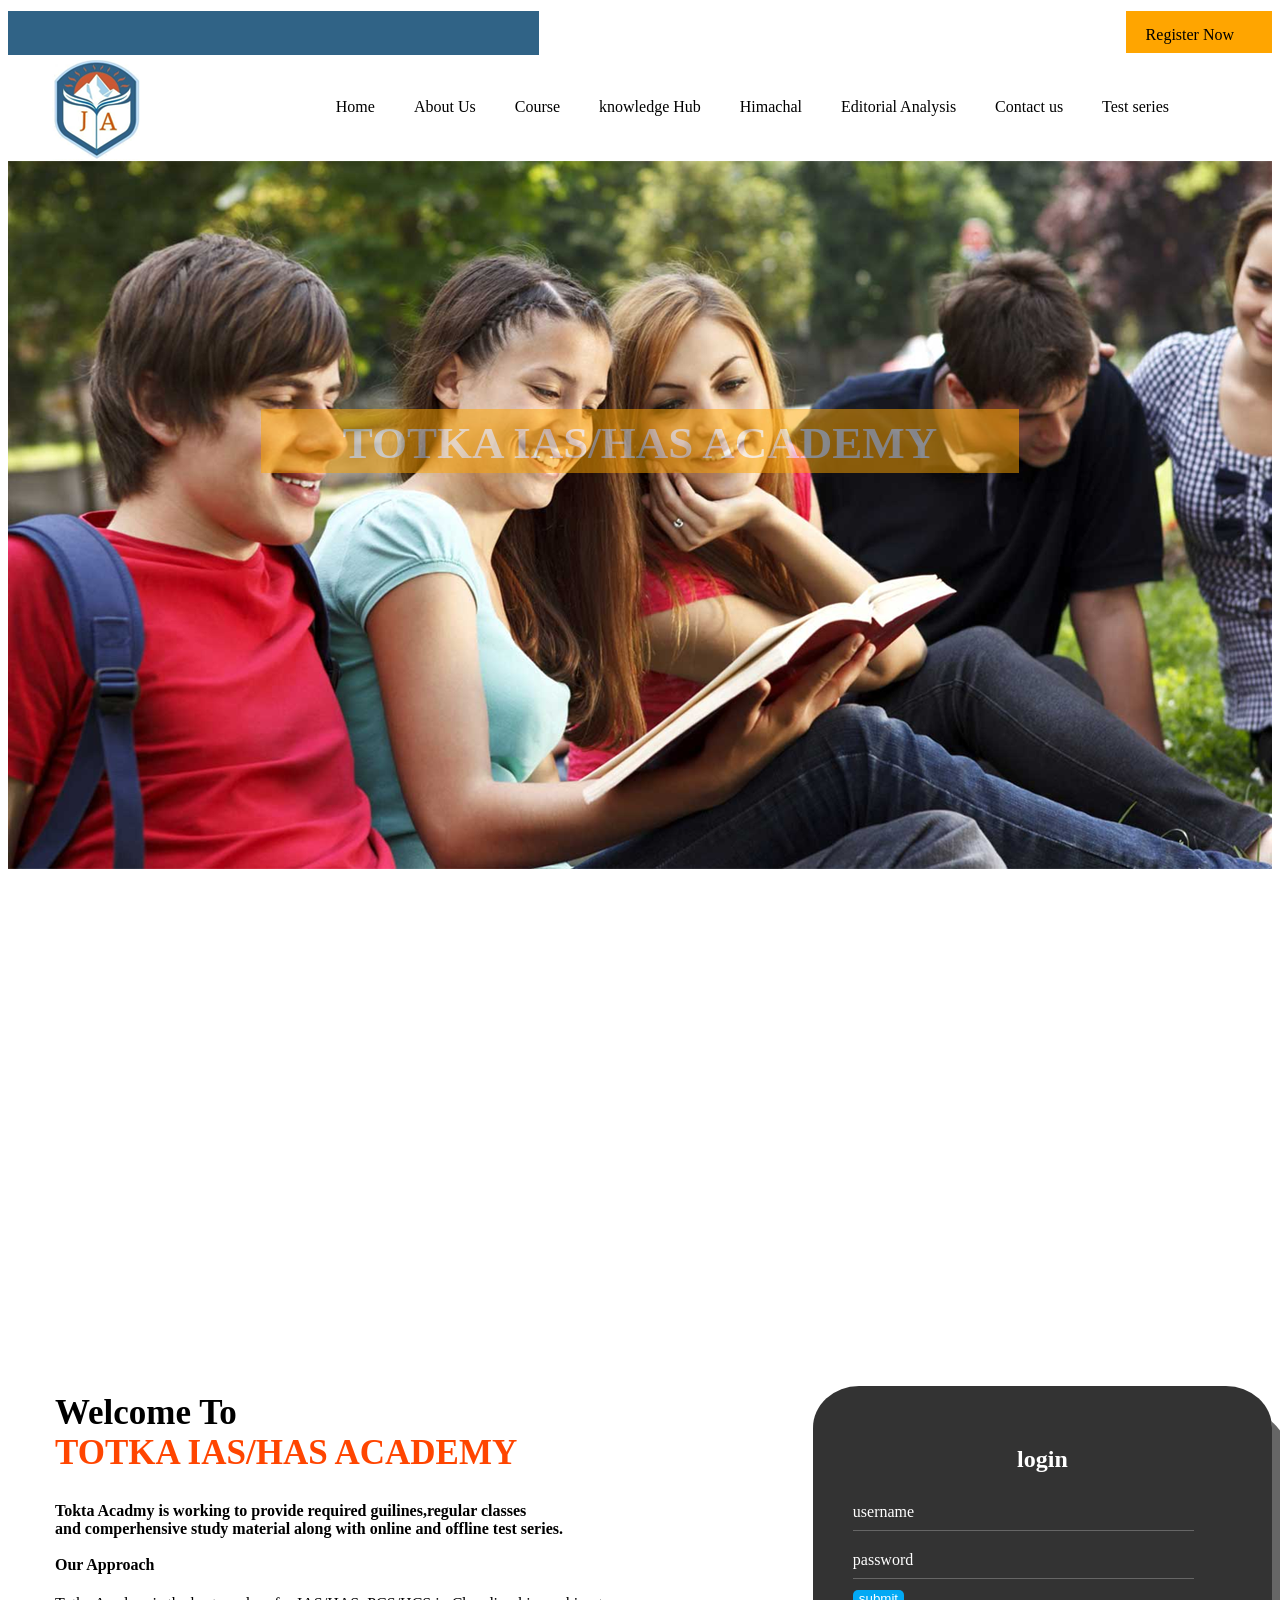
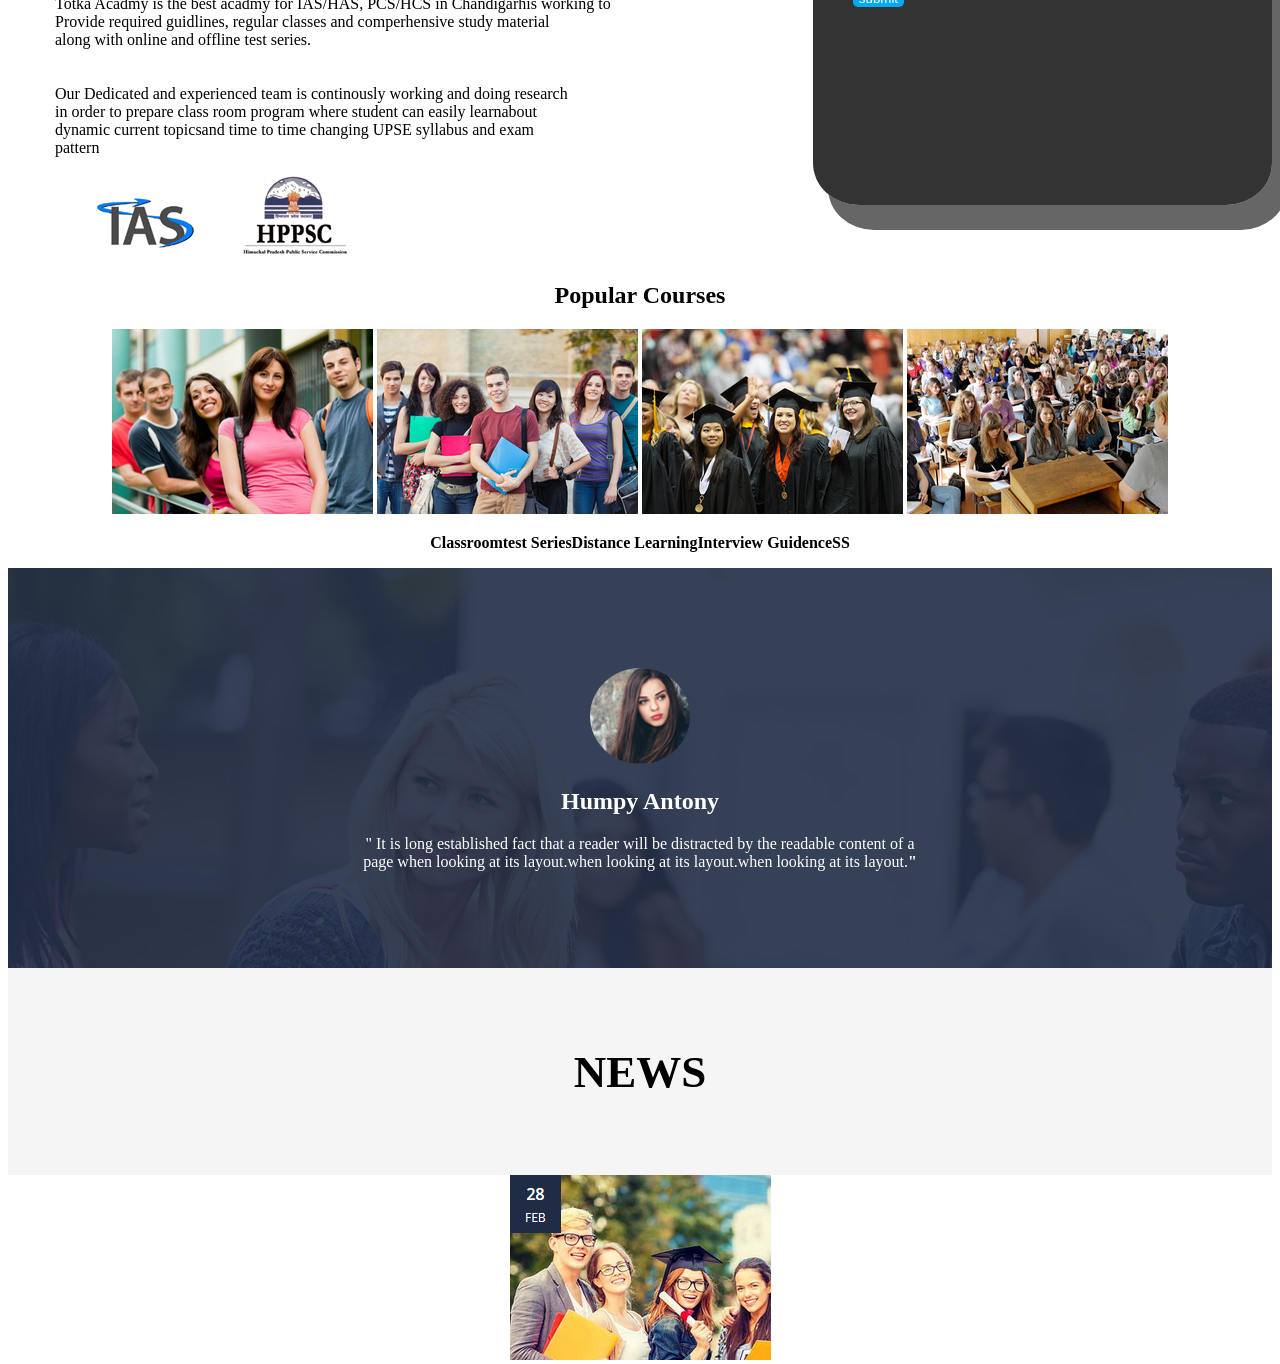
<file: Coaching-Academy-website/index.html>
<!DOCTYPE html>
<html>
<head>
	<title></title>
	<link rel="stylesheet" type="text/css" href="coaching.css">
</head>
<body>
<section class="top">
	<p>Register Now</p>
	<div class="tp">


	</div>
		<dir class="logo">
			<img src="logo.png">
		</dir>
		<div class="var">
			<ul>
				<li>Home</li>
				<li>About Us</li>
				<li>Course</li>
				<li>knowledge Hub</li>
				<li>Himachal</li>
				<li>Editorial Analysis</li>
				<li>Contact us</li>
				<li>Test series</li>
			</ul>
		</div>
</section>
<section class="banner">
	<div class="jo">
	<h1>TOTKA IAS/HAS ACADEMY	</h1>
	</div>
</section>

<section class="middle">
<div class="container">
	<div class="left">
		<h1>Welcome To<br>
		<span>TOTKA IAS/HAS ACADEMY</span></h1>
		<h4>Tokta Acadmy is working to provide required guilines,regular classes<br>and comperhensive study material along with online and offline test series.<br><br>Our Approach </h4>
		<p>Totka Acadmy is the best acadmy for IAS/HAS, PCS/HCS in Chandigarhis working to <br>Provide required guidlines, regular classes and comperhensive study material<br>along with online and offline test series.<br><br><br>Our Dedicated and experienced team is continously working and doing research <br>in order to prepare class room program where student can easily learnabout<br>dynamic current topicsand time to time changing UPSE syllabus and exam<br>pattern  </p>
		<img src="icon1.png">
		<img src="icon2.png">
	</div>
</div>
<div class="box">
		<h2>login </h2>
		<form>
			<div class="inputbox">
				<input type="text" name=""required="">
				<label>username</label>
			</div>
			    <div class="inputbox">
					<input type="password" name=""required="">
					<label>password</label>
				</div>
				<input type="submit" name=""value="submit">

		</form>

</div>
</section>
<section class="course">
<h1>Popular Courses</h1>
<img src="img1.png">
<img src="img2.png">
<img src="img3.png">
<img src="img4.png">
<p><B>Classroom</B><b>test Series</b><b>Distance Learning</b><b>Interview GuidenceSS</b> </p>
<div class="banner2">
	<img src="img5.png">
	<h2>Humpy Antony</h2>
	<p>" It is long established fact that a reader will be distracted by the readable content of a <br>page when looking at its layout.when looking at its layout.when looking at its layout.<b>"</b></p>
</div>
<div class="ne"><h1>NEWS</h1></div>
<div class="im">
	<img src="img6.png">

</div>
</section>
</body>
</html>
</file>
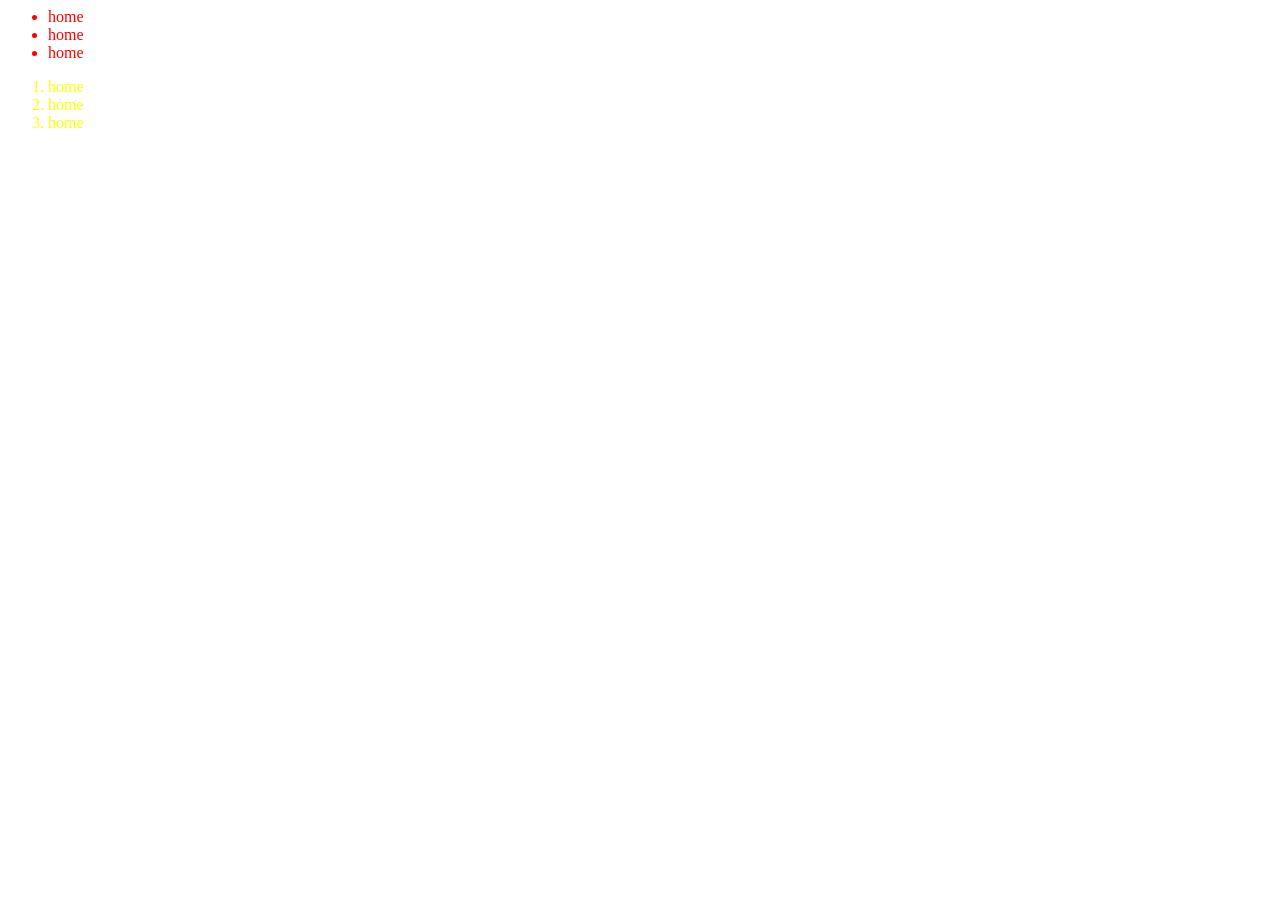
<file: HTML/s-class.html>
<html>
<head>
<style>
.a li{color:red;}
#r li{color:yellow;}
</style>
</head>
<body>
<ul class="a">
<li>home</li>
<li>home</li>
<li>home</li>
</ul>

<ol id="r">
<li>home</li>
<li>home</li>
<li>home</li>
</ol>
</body>

</html>
</file>
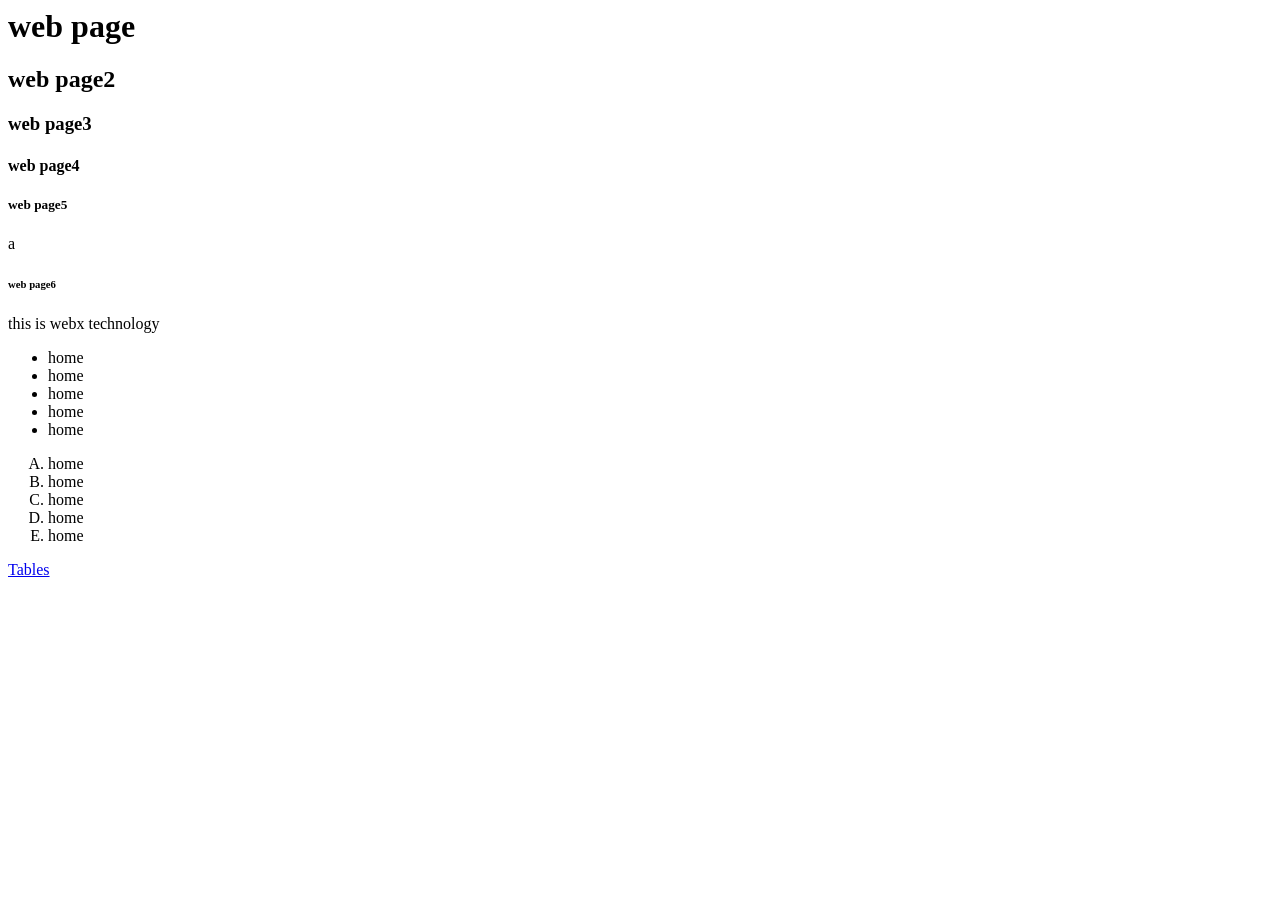
<file: HTML/s-first.html>
<html>
<head>
<title></title>
</head>
<body>
<h1> web page</h1>
<h2> web page2</h2>
<h3> web page3</h3>
<h4> web page4</h4>
<h5> web page5</h5>a
<h6> web page6</h6>
<p>this is webx technology</p>
<ul>
<li>home</li>
<li>home</li>
<li>home</li>
<li>home</li>

<li>home</li>
</ul>

<ol type="A">
<li>home</li>
<li>home</li>
<li>home</li>
<li>home</li>
<li>home</li>
</ol>
<a href="2nd.html">Tables</a>
</body>

</html>
</file>
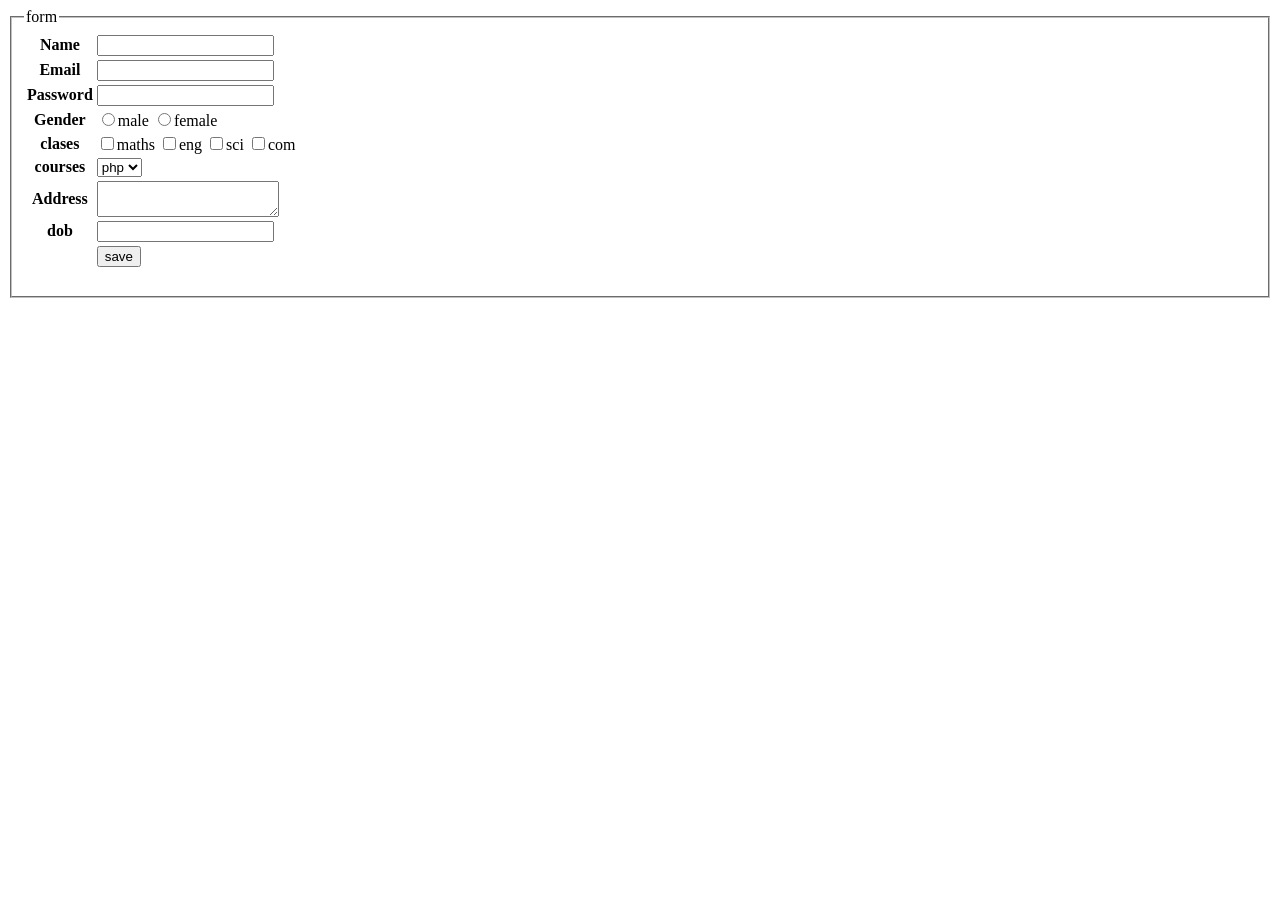
<file: HTML/s-Form.html>
<html>
<head>
<title>toy</title>
</head>
<body>
<fieldset>
<legend>form</legend>
<form>
<table>
<tr>
<th>Name</th><td> <input type="text"></td></tr><tr>
<th>Email</th><td> <input type="email"></td></tr><tr>
<th>Password </th><td> <input type="password"></td></tr>
<tr><th>Gender</th><td><input type="radio" name="go">male 
<input type="radio" name="go">female </td>
</tr><tr><th>clases</th><td><input type="checkbox">maths
<input type="checkbox">eng
<input type="checkbox">sci
<input type="checkbox">com</td>	
</tr>
<tr><th>courses</th><td><select>
<option>php</option>
<option>seo</option>
<option>c++</option>
<option>c#</option>
<option>c</option>
</select></td></tr>
<tr> <th>Address</th><td><textarea></textarea></td><tr>
<th>dob</th><td><input type="number"></td></td></tr>
<tr><th></th><td><input type="submit" value="save"/></td></tr>
</table>
</form>
</fieldset>
</body>
</html>
</file>
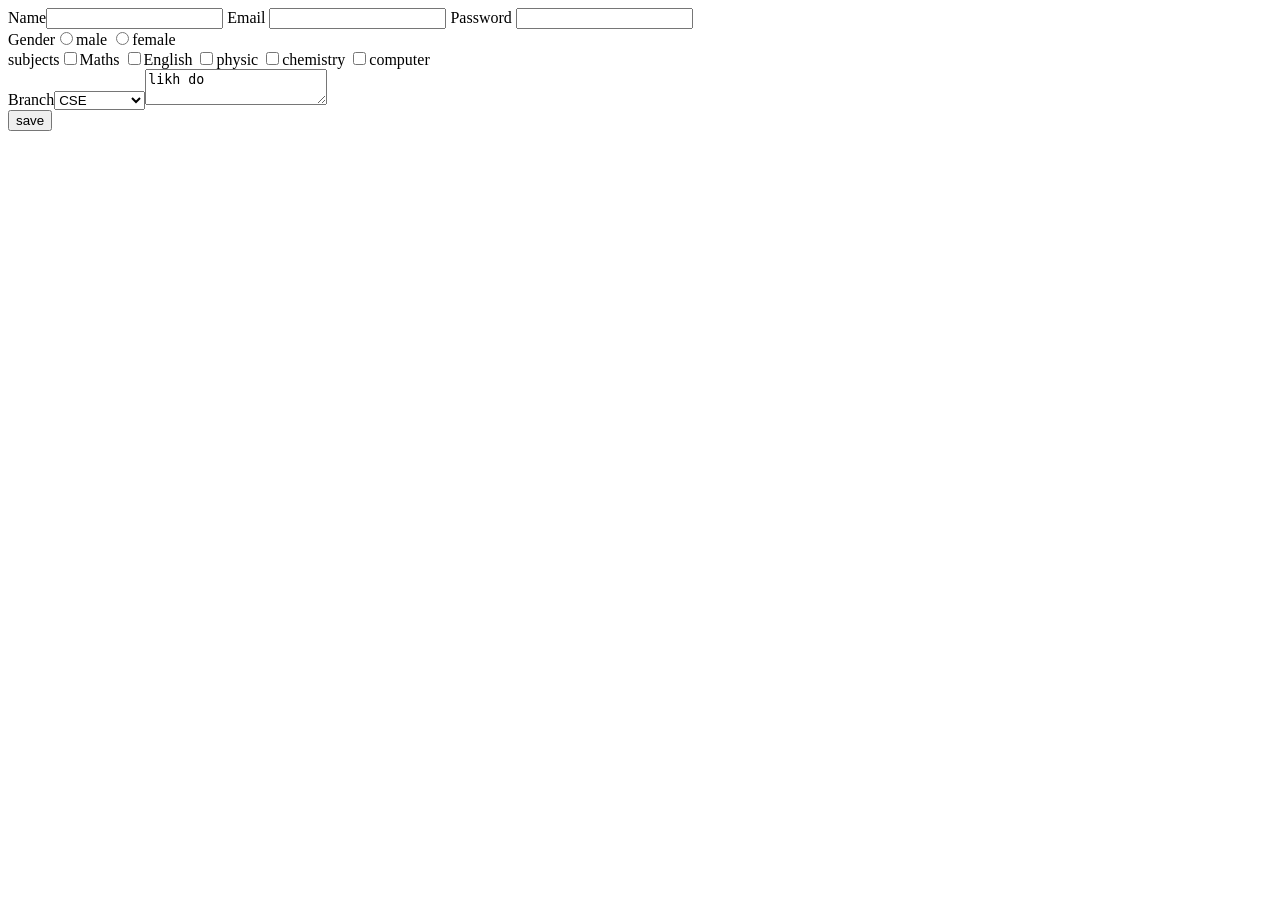
<file: HTML/s-form.html>
<html>
<head>
<title>Form</title>

</head>
<body>
<form name="form">
<section class="fo">
Name<input type="text" nmae="Name">
Email <input type="email" name="Email">
Password <input type="password" name="Password">
</section>
<section class="rm">
Gender<input type="radio" name='a' >male
<input type="radio" name='a'>female<br>
subjects<input type="checkbox" name="subject">Maths
<input type="checkbox" name="subject">English
<input type="checkbox" name="subject">physic
<input type="checkbox" name="subject">chemistry
<input type="checkbox" name="subject">computer
</section>
<secttion class="as">
Branch<select name="branch">
<option>
CSE
</option>
<option>
ECE
</option>
<option>
EEE
</option>
<option>
MECH
</option>
<option>
civil
</option>
<option>
CHEMICAL
</option>
Feedback<textarea name="textarea">likh do</textarea>
</select>
</section>
<section>
<input type="submit" value="save"></section>
</form>
</body>
</html>
</file>
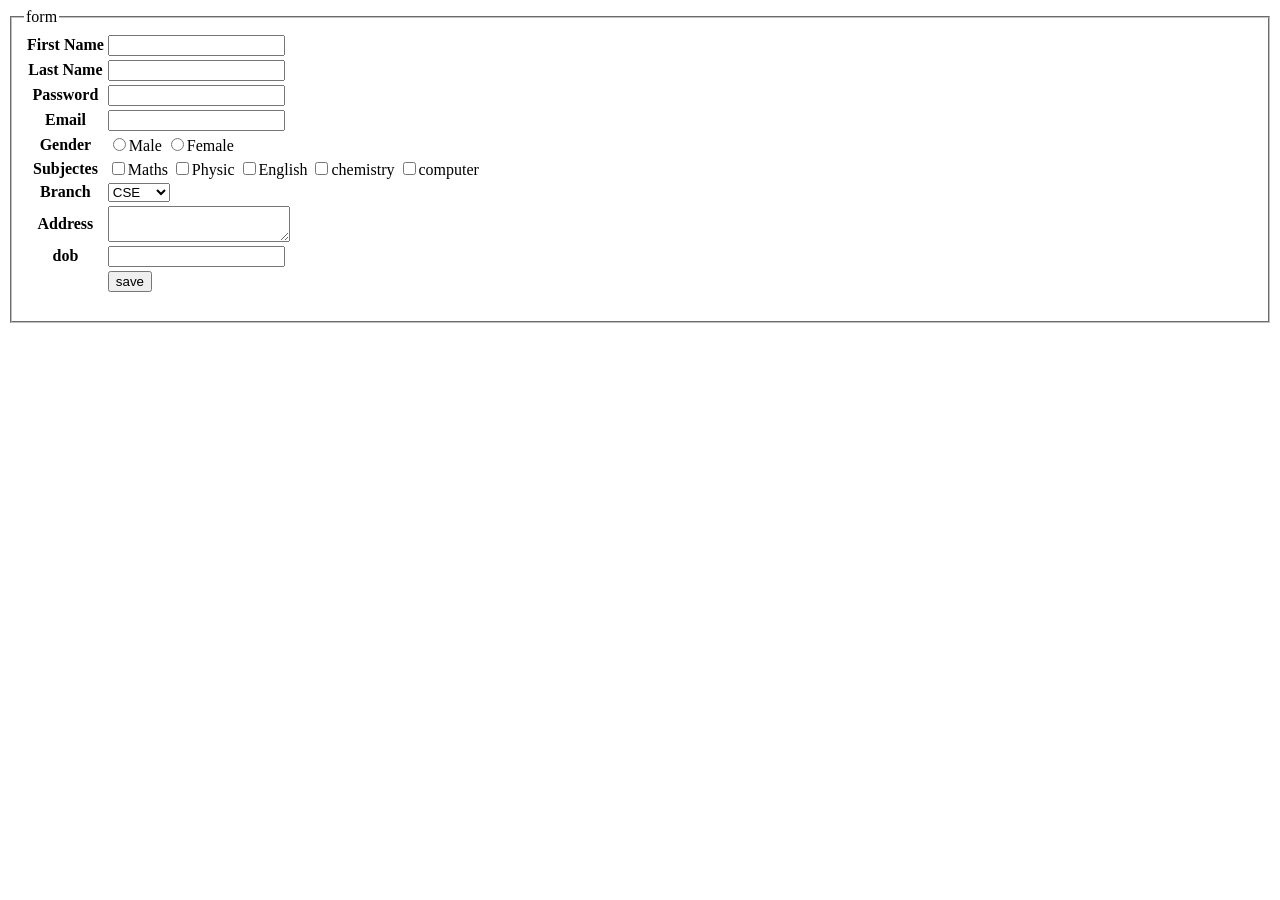
<file: HTML/s-forminput.html>
<html>
<head>
<title>print input</title>

</head>
<body>
<fieldset>
<legend>form</legend>
<form name="form">
<table>
<tr>
<th>First Name</th><td><input type="text" name="fname" ><label id="aa" style=""></label></td>
</tr>
<tr>
<th>Last Name</th><td><input type="text" name="lname" ><label id="ss" style=""></label></td>
</tr>
<tr>
<th>Password</th><td><input type="password" name="pass"><label id="dd" style=""></label></td>
</tr>
<tr>
<th>Email</th><td><input type="email" name="mail"><label id="ff" style=""></label></td>
</tr>
<tr>
<th>Gender</th><td><input type="radio" name="as" value="Male">Male
<input type="radio" name="as" value="Female">Female  <label id="gg" style=""></label>  </td>
</tr>
<tr>
<th>Subjectes</th><td><input type="checkbox" name="sub" value="maths">Maths
<input type="checkbox" name="sub" value="Physics">Physic
<input type="checkbox" name="sub" value="English">English
<input type="checkbox" name="sub" value="Chemistry">chemistry
<input type="checkbox" name="sub" value="Computer">computer  <label id="hh" style=""></label></td>
</tr>
<tr>
<th>Branch</th><td><select name="sel"><option>CSE</option><option>ECE</option><option>EEE</option><option>CIVIL</option><option>MECH</option></select></td>
</tr>
<tr> 
<th>Address</th><td><textarea name="add"></textarea> <label id="ww" style=""></label></td>
</tr>
<tr>
<th>dob</th><td><input type="number" name="num">   <label id="jj" style=""></label></td></td>
</tr>
<tr>
<th></th><td><input type="submit" value="save"  onclick="toy()" /></td>
</tr>
</table>
</form>
</fieldset>
<script>
function toy(){
var a = document.form.fname.value;
var s = document.form.lname.value;
var d = document.form.pass.value;
var f = document.form.mail.value;
var g = document.form.as.value;
var h = document.getElementsByName("sub");
var j = document.form.num.value;
var q = document.form.sel.value;
var w = document.form.add.value;
var sel="";
for(i=0;i<h.length;i++){
if(h[i].type="checkbox" && h[i].checked==true)
sel+=h[i].value+",";
}
if(a==""){
var q =document.getElementById("aa");
q.innerHTML="ENter firstName."

}


else if(s==""){
var y =document.getElementById("ss");
y.innerHTML="ENter LastName."

}


else if(d==""){
var w =document.getElementById("dd");
w.innerHTML="ENter Your Password"

}


else if(f==""){
var e =document.getElementById("ff");
e.innerHTML="ENter your Email."

}
else if(g==""){
var r =document.getElementById("gg");
r.innerHTML="select your Gender"

}
else if(h.length<3){
var r =document.getElementById("hh");
r.innerHTML="Select Min of 3 sub"

}
else if(w==""){
var r =document.getElementById("ww");
r.innerHTML="Addres can't be empty"

}
else if(j==""){
var r =document.getElementById("jj");
r.innerHTML="Enter YOUR date of birth"
}

else{


document.write("Full Name:-  " + " " + a + " " + s + "<br>");
document.write("Password:-  " + " " + d + "<br>");
document.write("Email:-  " + " " + f + "<br>");
document.write("Gender:-  " +  " " + g + "<br>")
document.write("Subjects:- " + " " + sel + "<br>");
document.write("Date:- " + " " + j + "<br>");
document.write("Branch:- " + " " + q + "<br>");
document.write("Addres:- " + " " + w + "<br>");


}
}</script>
</body>
</html>
</file>
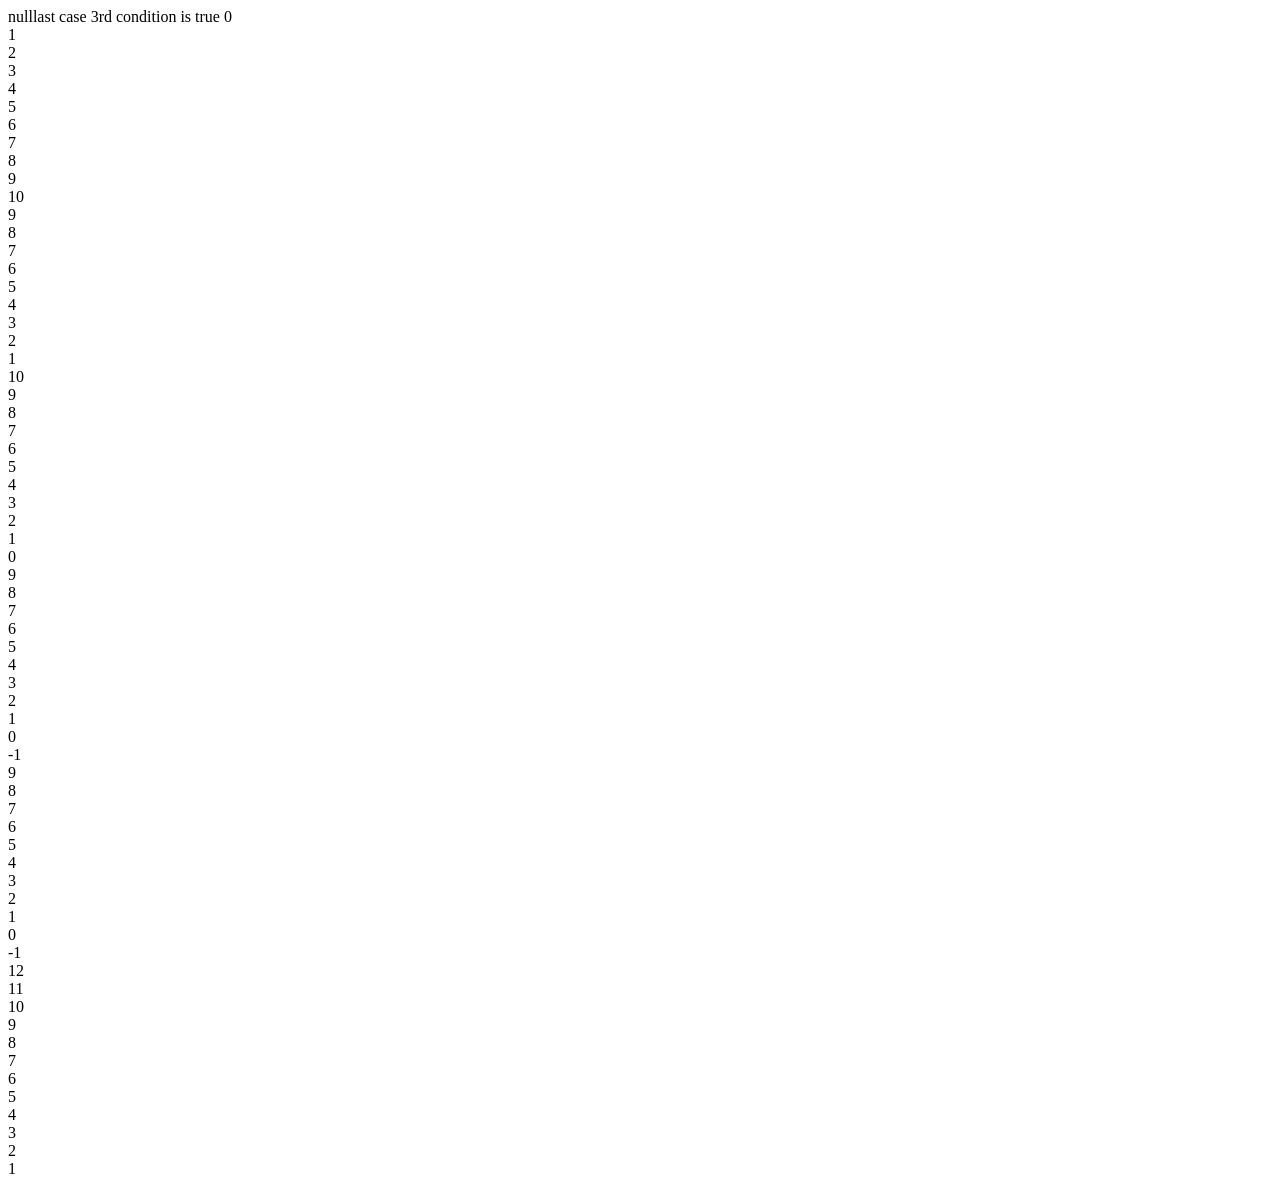
<file: JavaScript/J-don'tknow.html>
<html>
<head>
<title></title>
<script>
alert ("warning!");
confirm("do you want to close it");
var a = prompt("Enter your name");
document.write(a);
console.log(5+5);
if(9>12){
prompt("Wrong case");
}
 else if(1==11){
alert ("the coading train....");
}
else{
document.write("last case ");
}
switch(d){
case 0:
document.write(a);
break;
case 1:
document.write(s);
break;
default:
alert("Warning");
}
var a=15,s=105,d=0;

if (d==5){
alert("Warning");
}
else{
if(a>50 && s<100){
document.write("1st condition is true = "+a);
}
else if (a==s||a>s){
document.write("2nd condition is true = "+s);
}
else if (a!=10){
document.write("3rd condition is true ");
}
}
for(var q=0;q<10;q++){

document.write(q+"<br>");
}
var a=10;
while(a!=0){
document.write(a+"<br>");
a--;
}
var a=10;
while(a>=0){
document.write(a+"<br>");
a--;
}
var a=10;
while(a>=0){
a--;
document.write(a+"<br>");

}
var a=10;
while(a>=0){
a--;
document.write(a+"<br>");

}
var s=12;
do{
document.write(s+"<br>");
s--;
}
while(s>0);
</script>
</head>
<body></body>
</html>
</file>
<file: Coaching-Academy-website/coaching.css>
.top{width: 100%;height:100px;}
.tp{background: url(ON.png);
width: 42%;height: 44px;float: left;margin-top: -5px;}
.top p{width: 10%;
float: right;
background: orange;
padding-left: 20px;
padding-top: 15px;
padding-bottom: 9px;
margin-top: -5px;}
.logo{width: 20%;height: 50px;}
.logo img{margin-top: 5px;}
.var {width: 80%; float: right; }
.var li{display: inline; padding-left: 35px;}
.banner{background: url(banner1.png)no-repeat;width: 100%;height: 137vh;margin-top: 45px;clear: both;}
.jo{padding-top: 268px;
font-size: 30px;
opacity: 0.5;
width: 60%;
margin: 0px auto;
text-align: center;}
.jo h1{background: orange;


padding-top: 8px;

padding-bottom: 4px;

margin-top: -20px;
color: whitesmoke;}
.middle{width: 100%; margin-top: -30px;clear: both;}
.left{width: 50%;}
.left h1{font-size: 35px;}
.left span{color: orangered;}
.container{width:1170px;margin:0 auto;}
.left img{padding-left: 40px;}
.box{width: 30%;float: right; 
	padding: 40px;
	background: rgba(0,0,0,.8);
	box-shadow:  15px 25px #666666;
	border-radius:10%;margin-top: -476px;
	padding-bottom: 198px;
   }		
h2{
	color: #fff;
	margin: 0,10px;
	padding: 0;
	text-align: center;
}
.box .inputbox
{
	position: relative;
}
.box .inputbox input
{
	width: 90%;
	padding: 10px 0;
	font-size: 15px;
	color: #fff;
	margin-bottom: 10px;
	border: none;
	border-bottom: 1px solid #666666;
	outline: none;
	background: transparent;

}
.box .inputbox label 
{
position: absolute; 
top: 0;
left: 0;
 padding: 10px 0;
 font-size: 15;
 color: #fff;
 pointer-events: none;
 transition: .4s;

}
.box .inputbox input:valid 
~ label
{
	top: -10px;
	left: 20px;
	color: #03a9f4;
	font-size: 12px;

	
}
.box input[ type="submit"]{
	border:none;
	background:transparent;
	outline: none;
	color: #fff;
	background: #03a9f4;
	border-radius: 5px;
    
}
.course{width: 100%;height: 80vh;text-align: center;}
.banner2 {background: url(banner2.png)no-repeat; height: 400px;width: 100%;}
.banner2 img {margin-top: 100px;}
.banner2 h1{color: #fff;}
.banner2 p{color: #fff;}
.ne{background: whitesmoke;
padding: 40px;
font-size: 30px;}
</file>
